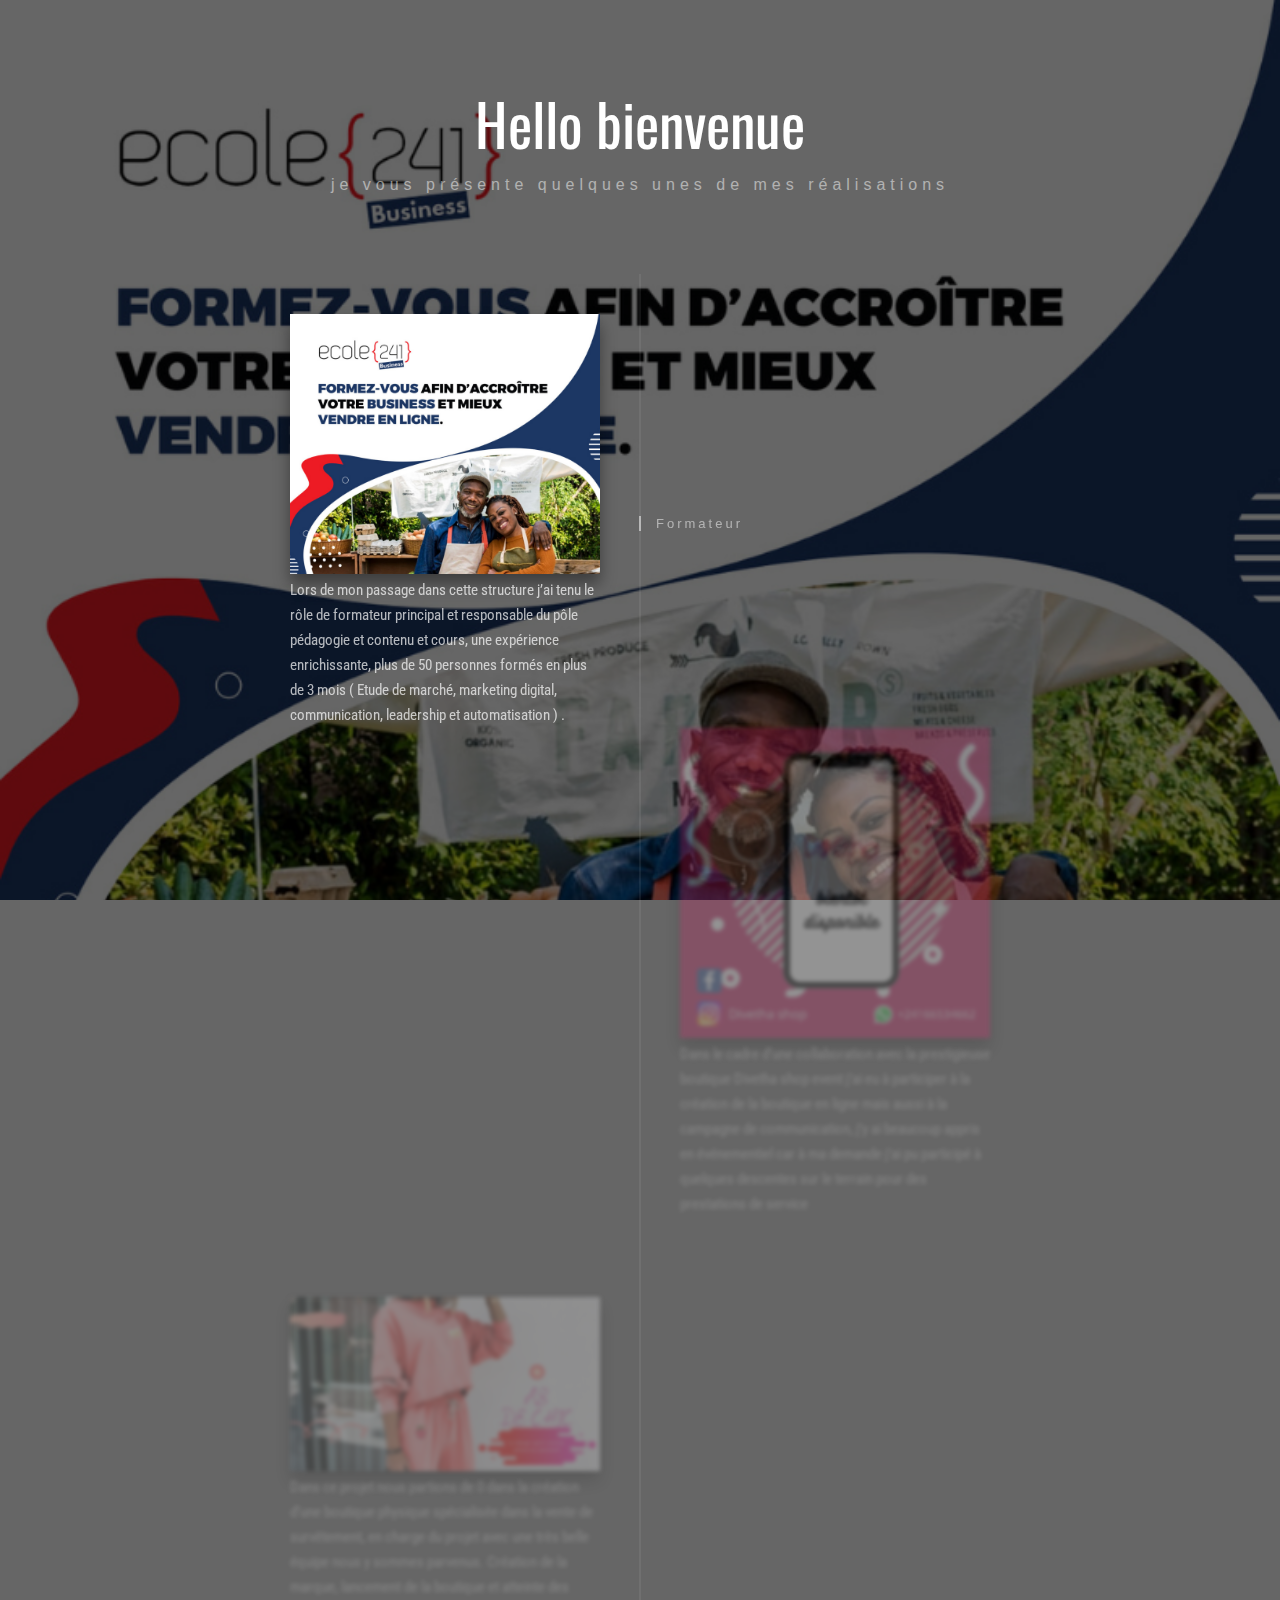
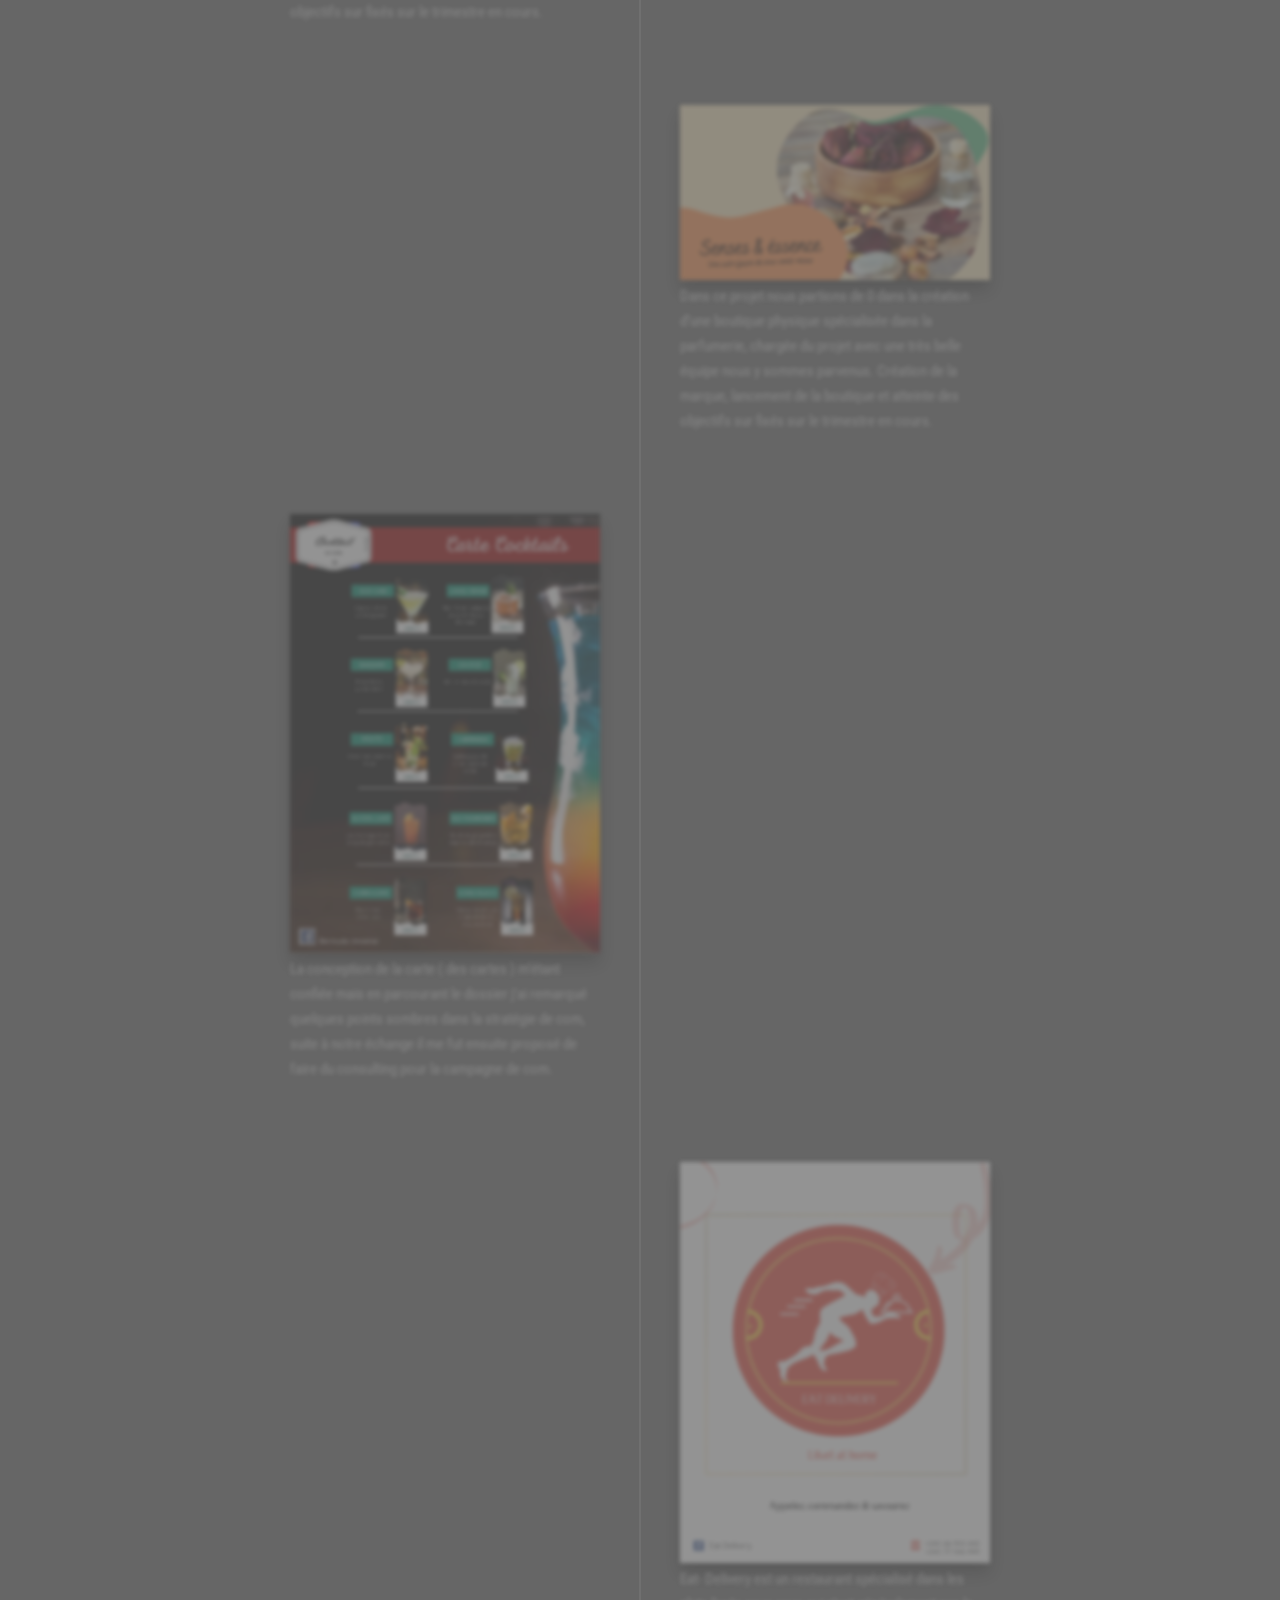
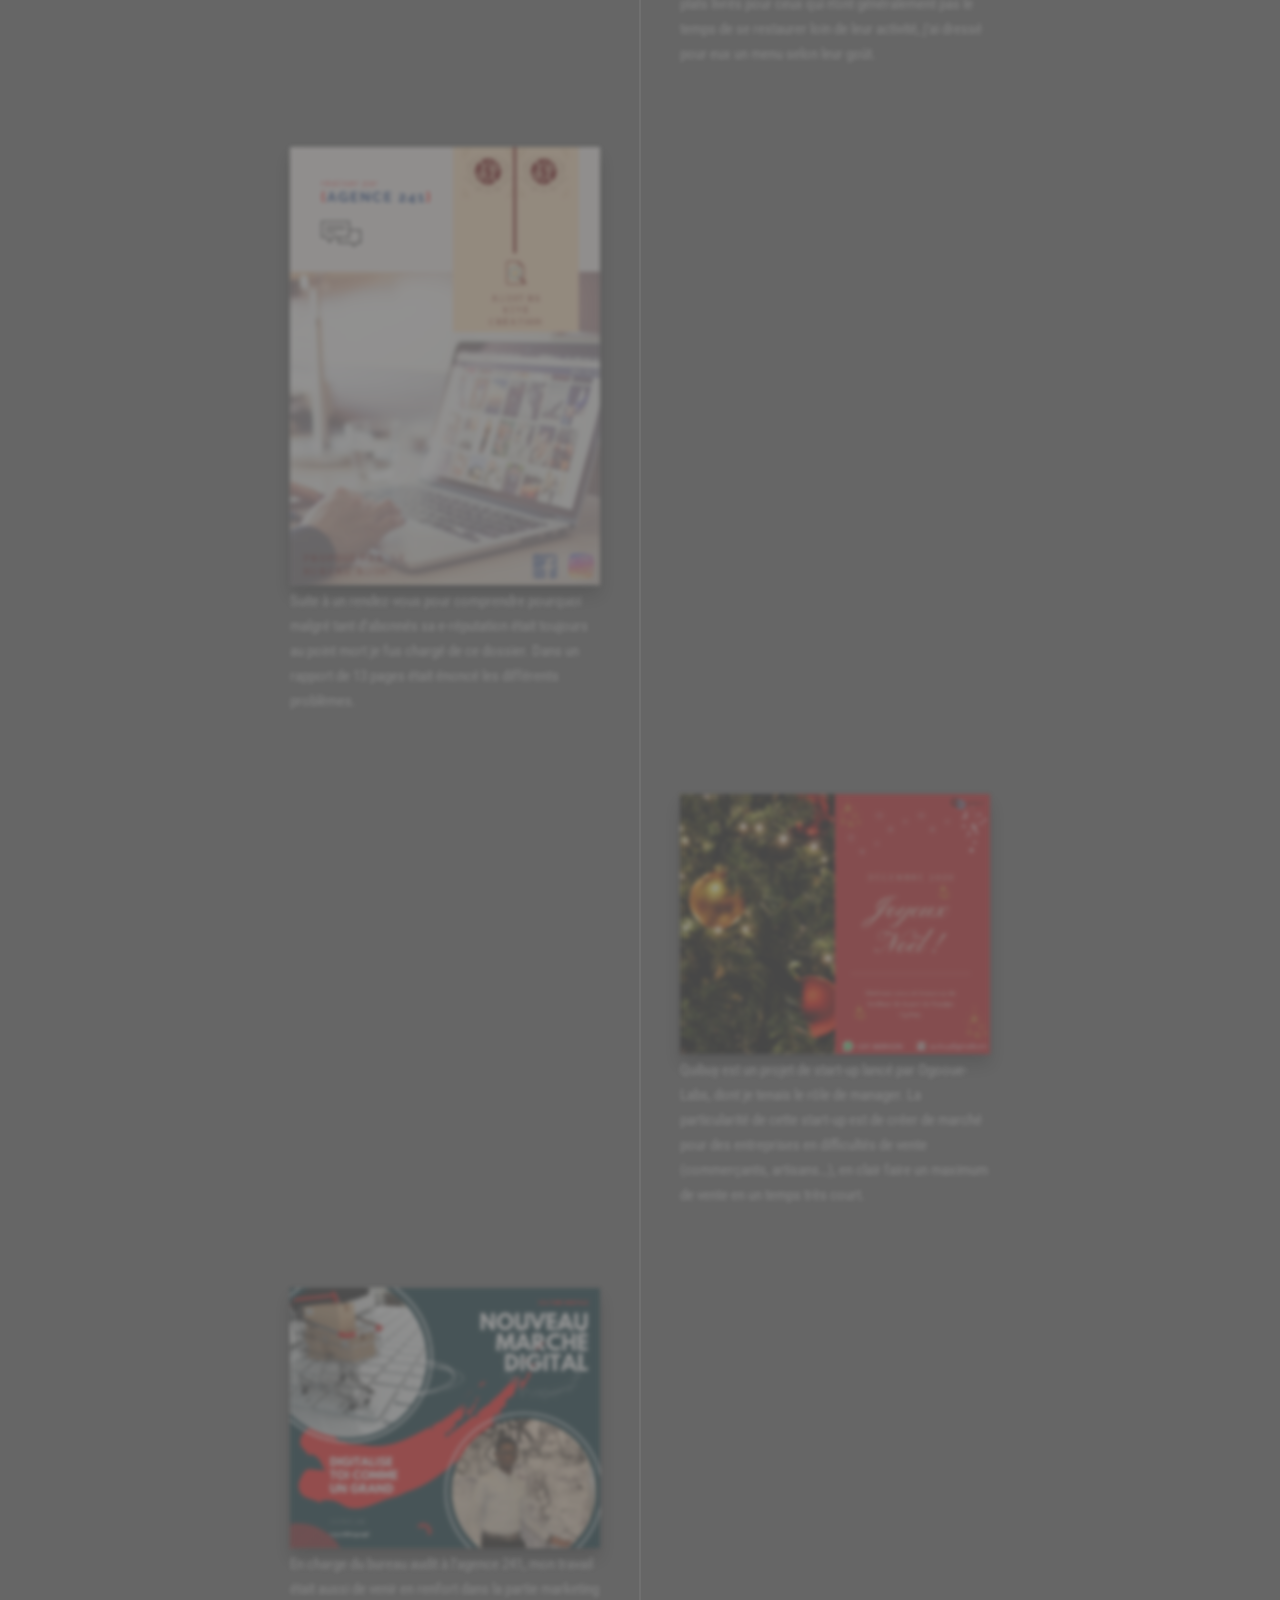
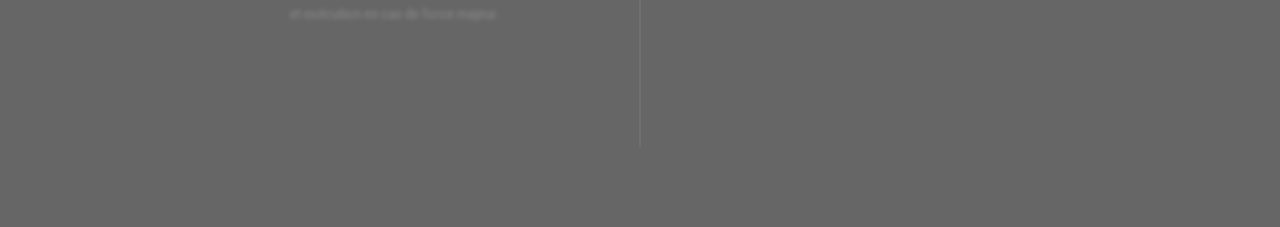
<file: realisation/realisasion.html>
<!DOCTYPE html><html lang="fr"><head><meta charset="UTF-8"><meta charset="utf-8"><meta name="description" content="Portfolio de Maximus IKAMBA"><meta name="maximus IKAMBA" content=""><meta name="viewport" content="width=device-width, initial-scale=1, maximum-scale=1"><title>realisation</title><link href="https://fonts.googleapis.com/css?family=Oswald&display=swap" rel="stylesheet"><link rel="stylesheet" href="realisation.css"><link href="https://fonts.googleapis.com/css?family=Roboto+Condensed:300,300i,400,400i,700i" rel="stylesheet"><link rel="icon" type="image/png" href="../images/logo.png"></head><body><div class="timeline-container" id="timeline-1"><div class="timeline-header"><h2 class="timeline-header__title">Hello bienvenue</h2><h3 class="timeline-header__subtitle">je vous présente quelques unes de mes réalisations</h3></div><div class="timeline"><div class="timeline-item" data-text="Formateur"><div class="timeline__content"><img class="timeline__img" src="business.png" /><p class="timeline__content-desc">Lors de mon passage dans cette structure j’ai tenu le rôle de formateur principal et responsable du pôle pédagogie et contenu et cours, une expérience enrichissante, plus de 50 personnes formés en plus de 3 mois ( Etude de marché, marketing digital, communication, leadership et automatisation ) .</p></div></div><div class="timeline-item" data-text="Developpeur web et responsable communication"><div class="timeline__content"><img class="timeline__img" src="divine.png"/><p class="timeline__content-desc">Dans le cadre d’une collaboration avec la prestigieuse boutique Divetha shop event j’ai eu à participer à la création de la boutique en ligne mais aussi à la campagne de communication, j’y ai beaucoup appris en événementiel car à ma demande j’ai pu participé à quelques descentes sur le terrain pour des prestations de service</p></div></div><div class="timeline-item" data-text="Marketing, communication, gestion de projet"><div class="timeline__content"><img class="timeline__img" src="asdechic.png"/><p class="timeline__content-desc">Dans ce projet nous partions de 0 dans la création d’une boutique physique spécialisée dans la vente de survêtement, en charge du projet avec une très belle équipe nous y sommes parvenus. Création de la marque, lancement de la boutique et atteinte des objectifs sur fixés sur le trimestre en cours.</p></div></div><div class="timeline-item" data-text="Marketing, communication, gestion de projet"><div class="timeline__content"><img class="timeline__img" src="sensesetessences.png"/><p class="timeline__content-desc">Dans ce projet nous partions de 0 dans la création d’une boutique physique spécialisée dans la parfumerie, chargée du projet avec une très belle équipe nous y sommes parvenus. Création de la marque, lancement de la boutique et atteinte des objectifs sur fixés sur le trimestre en cours.</p></div></div><div class="timeline-item" data-text="infographie et consultant en communication"><div class="timeline__content"><img class="timeline__img" src="bermuda.png"/><p class="timeline__content-desc">La conception de la carte ( des cartes ) m’étant confiée mais en parcourant le dossier j'ai remarqué quelques points sombres dans la stratégie de com, suite à notre échange il me fut ensuite proposé de faire du consulting pour la campagne de com.</p></div></div><div class="timeline-item" data-text="infographie"><div class="timeline__content"><img class="timeline__img" src="restau.png"/><p class="timeline__content-desc">Eat- Delivery est un restaurant spécialisé dans les plats livrés pour ceux qui n’ont généralement pas le temps de se restaurer loin de leur activité, j’ai dressé pour eux un menu selon leur goût.</p></div></div><div class="timeline-item" data-text="Audit"><div class="timeline__content"><img class="timeline__img" src="yeye.png"/><p class="timeline__content-desc">Suite à un rendez-vous pour comprendre pourquoi malgré tant d'abonnés sa e-réputation était toujours au point mort je fus chargé de ce dossier. Dans un rapport de 13 pages était énoncé les différents problèmes.</p></div></div><div class="timeline-item" data-text="management, marketin, call center"><div class="timeline__content"><img class="timeline__img" src="marche.png"/><p class="timeline__content-desc"> Quibuy est un projet de start-up lancé par Ogooue-Labs, dont je tenais le rôle de manager. La particularité de cette start-up est de créer de marché pour des entreprises en difficultés de vente (commerçants, artisans…), en clair faire un maximum de vente en un temps très court.</p></div></div><div class="timeline-item" data-text="Responsable bureau audit, marketing et exécution "><div class="timeline__content"><img class="timeline__img" src="agence.png"/><p class="timeline__content-desc">En charge du bureau audit à l’agence 241, mon travail était aussi de venir en renfort dans la partie marketing et exécution en cas de force majeur.</p></div></div></div></div> <script src="https://cdnjs.cloudflare.com/ajax/libs/jquery/3.1.0/jquery.min.js"></script> <script>(function($){$.fn.timeline=function(){var selectors={id:$(this),item:$(this).find(".timeline-item"),activeClass:"timeline-item--active",img:".timeline__img"};selectors.item.eq(0).addClass(selectors.activeClass);selectors.id.css("background-image","url("+ selectors.item.first().find(selectors.img).attr("src")+")");var itemLength=selectors.item.length;$(window).scroll(function(){var max,min;var pos=$(this).scrollTop();selectors.item.each(function(i){min=$(this).offset().top;max=$(this).height()+$(this).offset().top;var that=$(this);if(i==itemLength-2&&pos>min+$(this).height()/2){selectors.item.removeClass(selectors.activeClass);selectors.id.css("background-image","url("+ selectors.item.last().find(selectors.img).attr("src")+")");selectors.item.last().addClass(selectors.activeClass);}else if(pos<=max-40&&pos>=min){selectors.id.css("background-image","url("+ $(this).find(selectors.img).attr("src")+")");selectors.item.removeClass(selectors.activeClass);$(this).addClass(selectors.activeClass);}});});};})(jQuery);$("#timeline-1").timeline();</script> </body></html>
</file>
<file: realisation/realisation.css>
*{margin:0;padding:0}.timeline{display:flex;margin:0 auto;flex-wrap:wrap;flex-direction:column;max-width:700px;position:relative}.timeline__content-title{font-weight:normal;font-size:66px;margin:-10px 0 0 0;transition:0.4s;padding:0 10px;box-sizing:border-box;font-family:'Oswald',sans-serif;color:#fff}.timeline__content-desc{margin:0;font-size:15px;box-sizing:border-box;color:rgba(255, 255, 255, .7);font-family:'Roboto Condensed',sans-serif;font-weight:normal;line-height:25px}.timeline:before{position:absolute;left:50%;width:2px;height:100%;margin-left:-1px;content:"";background:rgba(255, 255, 255, .07)}@media only screen and (max-width: 767px){.timeline:before{left:40px}}.timeline-item{padding:40px 0;opacity:0.3;filter:blur(2px);transition:0.5s;box-sizing:border-box;width:calc(50% - 40px);display:flex;position:relative;transform:translateY(-80px)}.timeline-item:before{content:attr(data-text);letter-spacing:3px;width:100%;position:absolute;color:rgba(255, 255, 255, .5);font-size:13px;font-family:'Pathway Gothic One',sans-serif;border-left:2px solid rgba(255, 255, 255, .5);top:70%;margin-top:-5px;padding-left:15px;opacity:0;right:calc(-100% - 56px)}.timeline-item:nth-child(even){align-self:flex-end}.timeline-item:nth-child(even):before{right:auto;text-align:right;left:calc(-100% - 56px);padding-left:0;border-left:none;border-right:2px solid rgba(255,255,255,.5);padding-right:15px}.timeline-item--active{opacity:1;transform:translateY(0);filter:blur(0px)}.timeline-item--active:before{top:50%;transition:0.3s all 0.2s;opacity:1}.timeline-item--active .timeline__content-title{margin:-50px 0 20px 0}@media only screen and (max-width: 767px){.timeline-item{align-self:baseline !important;width:100%;padding:0 30px 150px 80px}.timeline-item:before{left:10px !important;padding:0 !important;top:50px;text-align:center !important;width:60px;border:none !important}.timeline-item:last-child{padding-bottom:40px}}.timeline__img{max-width:100%;box-shadow:0 10px 15px rgba(0,0,0,.4)}.timeline-container{width:100%;position:relative;padding:80px 0;transition:0.3s ease 0s;background-attachment:fixed;background-size:cover}.timeline-container:before{position:absolute;left:0;top:0;width:100%;height:100%;background:rgba(0,0,0,0.6);content:""}.timeline-header{width:100%;text-align:center;margin-bottom:80px;position:relative}.timeline-header__title{color:#fff;font-size:58px;font-family:'Oswald',sans-serif;font-weight:normal;margin:0}.timeline-header__subtitle{color:rgba(255, 255, 255, .5);font-family:'Pathway Gothic One',sans-serif;font-size:16px;letter-spacing:5px;margin:10px 0 0 0;font-weight:normal}.demo-footer{padding:60px 0;text-align:center}.demo-footer a{color:#999;display:inline-block;font-family:Cardo}
</file>
